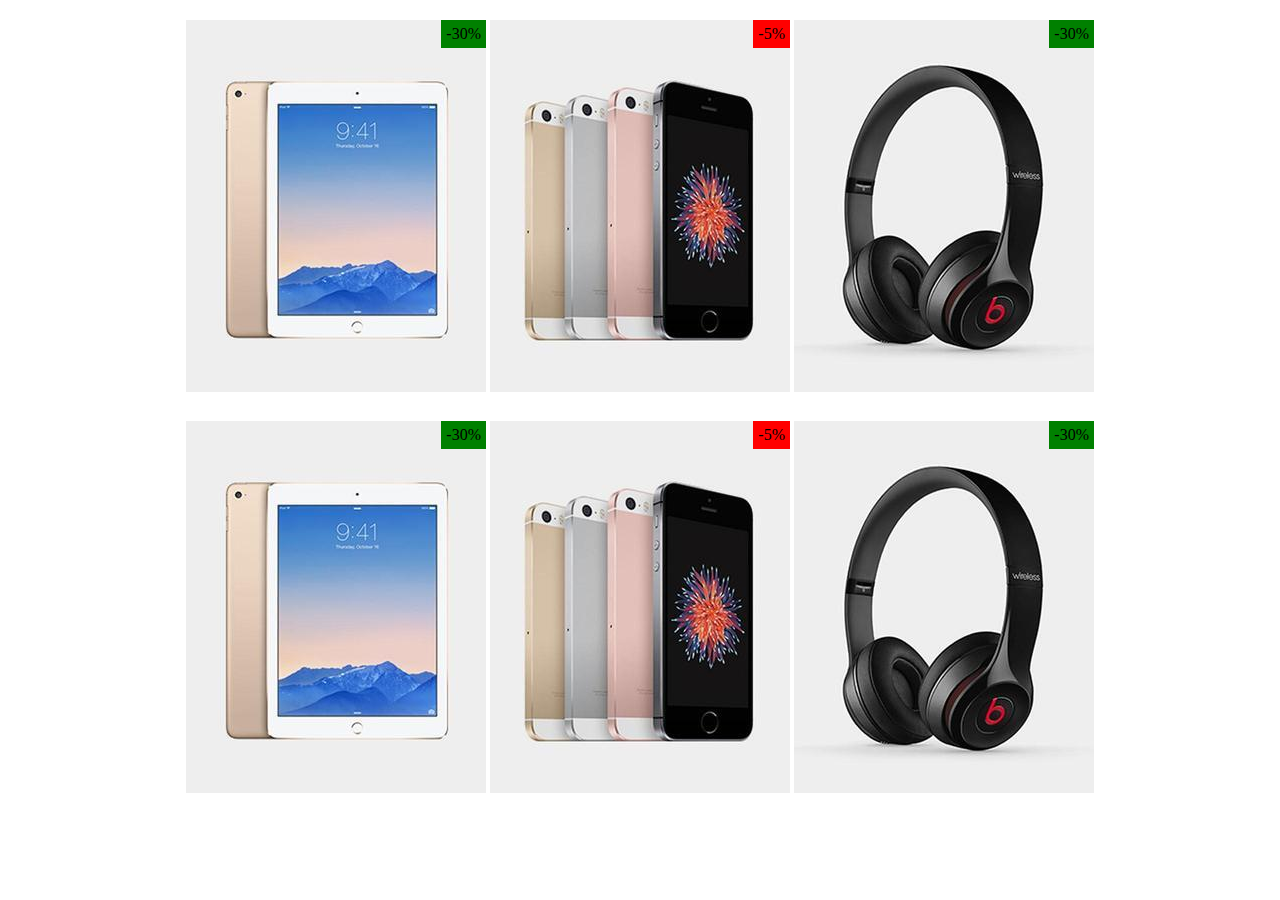
<file: index.html>
<!DOCTYPE html>
<html lang="en" dir="ltr">
  <head>
    <meta charset="utf-8">
    <link rel="stylesheet" href="css/style.css">
    <title>Shop</title>
  </head>
  <body>




    <!-- Contenitore di tutto -->
    <div class="container">



      <!-- Prima riga del contenitore -->
      <div class="row">

        <!-- Box-product -->
        <div class="box-product">
          <img src="img/pd1.jpg" alt="primo prodotto">
          <span class="discount">-30%</span>
          <div class="desired">&hearts;</div>
        </div>
        <!-- Box-product -->

        <!-- Box-product -->
        <div class="box-product">
          <img src="img/pd2.jpg" alt="secondo prodotto">
          <span class="discount">-5%</span>
          <div class="desired">&hearts;</div>
        </div>
        <!-- Box-product -->

        <!-- Box-product -->
        <div class="box-product">
          <img src="img/pd3.jpg" alt="terzo prodotto">
          <span class="discount">-30%</span>
          <div class="desired">&hearts;</div>
        </div>
        <!-- Box-product -->

      </div>
      <!-- /Prima riga del contenitore -->

      <!-- Seconda riga del contenitore -->
      <div class="row">

        <!-- Box-product -->
        <div class="box-product">
          <img src="img/pd1.jpg" alt="primo prodotto">
          <span class="discount">-30%</span>
          <div class="desired">&hearts;</div>
        </div>
        <!-- Box-product -->

        <!-- Box-product -->
        <div class="box-product">
          <img src="img/pd2.jpg" alt="secondo prodotto">
          <span class="discount">-5%</span>
          <div class="desired">&hearts;</div>
        </div>
        <!-- Box-product -->

        <!-- Box-product -->
        <div class="box-product">
          <img src="img/pd3.jpg" alt="terzo prodotto">
          <span class="discount">-30%</span>
          <div class="desired">&hearts;</div>
        </div>
        <!-- Box-product -->

      </div>
      <!-- /Seconda riga del contenitore -->



    </div>
    <!-- /Contenitore di tutto -->

  </body>
</html>
</file>
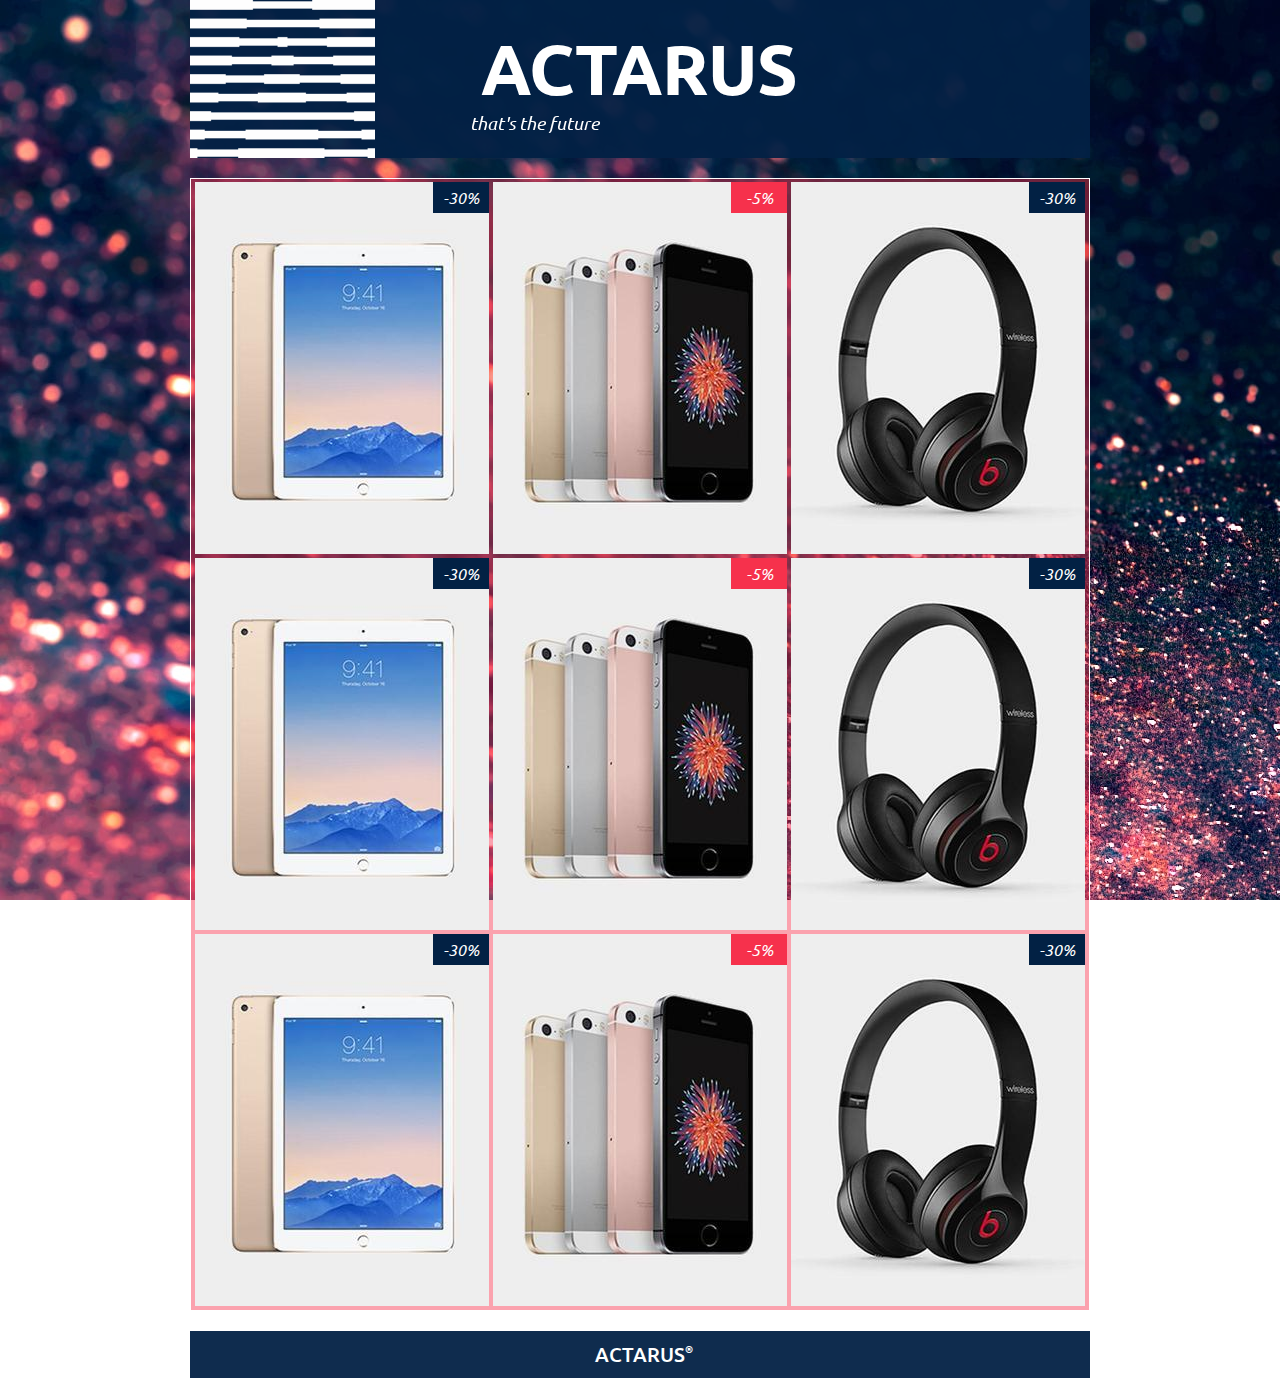
<file: bonus-header-fixed-pseudoselettori aggiunti/index-bonus-header-fixed.html>
<!DOCTYPE html>
<html lang="en" dir="ltr">
  <head>
    <meta charset="utf-8">
    <link rel="stylesheet" href="css/style-bonus.css">
    <link href="https://fonts.googleapis.com/css2?family=Ubuntu:ital,wght@0,400;0,700;1,400&display=swap" rel="stylesheet">
    <title>E-Shop-bonus-header-fixed-altri pseudoselettori aggiunti</title>
  </head>

  <body>






    <!-- Contenitore di tutto -->
    <div class="container">





      <!-- Intestazione -->
        <header>
          <img class="logo" src="img/logo-anonimo.png" alt="logo-ecommerce">
          <div class="logotype-container">
            <div class="logotype">
              ACTARUS
              <div class="pay-off">
                that's the future
              </div>
            </div>
          </div>
        </header>

        <!-- header fantasma -->
        <div class="header-fantasma">
        </div>
        <!-- header fantasma -->
      <!-- /Intestazione -->




      <!-- Cuore della pagina -->
      <main>



        <!-- Prima riga -->
        <div class="row">


          <!-- Primo Box-product -->
          <div class="box-product">
            <span class="discount">-30%</span>
            <div class="desired">&hearts;</div>
          </div>
          <!-- /Primo Box-product -->

          <!-- Secondo Box-product -->
          <div class="box-product">
            <span class="discount">-5%</span>
            <div class="desired">&hearts;</div>
          </div>
          <!-- /Secondo Box-product -->

          <!-- Terzo Box-product -->
          <div class="box-product">
            <span class="discount">-30%</span>
            <div class="desired">&hearts;</div>
          </div>
          <!-- /Terzo Box-product -->


        </div>
        <!-- /Prima riga -->



        <!-- Seconda riga -->
        <div class="row">


          <!-- Primo Box-product -->
          <div class="box-product">
            <span class="discount">-30%</span>
            <div class="desired">&hearts;</div>
          </div>
          <!-- /Primo Box-product -->

          <!-- Secondo Box-product -->
          <div class="box-product">
            <span class="discount">-5%</span>
            <div class="desired">&hearts;</div>
          </div>
          <!-- /Secondo Box-product -->

          <!-- Terzo Box-product -->
          <div class="box-product">
            <span class="discount">-30%</span>
            <div class="desired">&hearts;</div>
          </div>
          <!-- /Terzo Box-product -->


        </div>
        <!-- /Seconda riga -->



        <!-- Terza riga -->
        <div class="row">


          <!-- Primo Box-product -->
          <div class="box-product">
            <span class="discount">-30%</span>
            <div class="desired">&hearts;</div>
          </div>
          <!-- /Primo Box-product -->

          <!-- Secondo Box-product -->
          <div class="box-product">
            <span class="discount">-5%</span>
            <div class="desired">&hearts;</div>
          </div>
          <!-- /Secondo Box-product -->

          <!-- Terzo Box-product -->
          <div class="box-product">
            <span class="discount">-30%</span>
            <div class="desired">&hearts;</div>
          </div>
          <!-- /Terzo Box-product -->


        </div>
        <!-- /Terza riga -->



      </main>
      <!-- /Cuore della pagina -->




      <!-- Piè di pagina -->
      <footer>
        <div class="footer-logotype">
          ACTARUS
          <div class="rec">&reg;</div>
        </div>
      </footer>
      <!-- /Piè di pagina -->





    </div>
    <!-- /Contenitore di tutto -->






  </body>


</html>
</file>
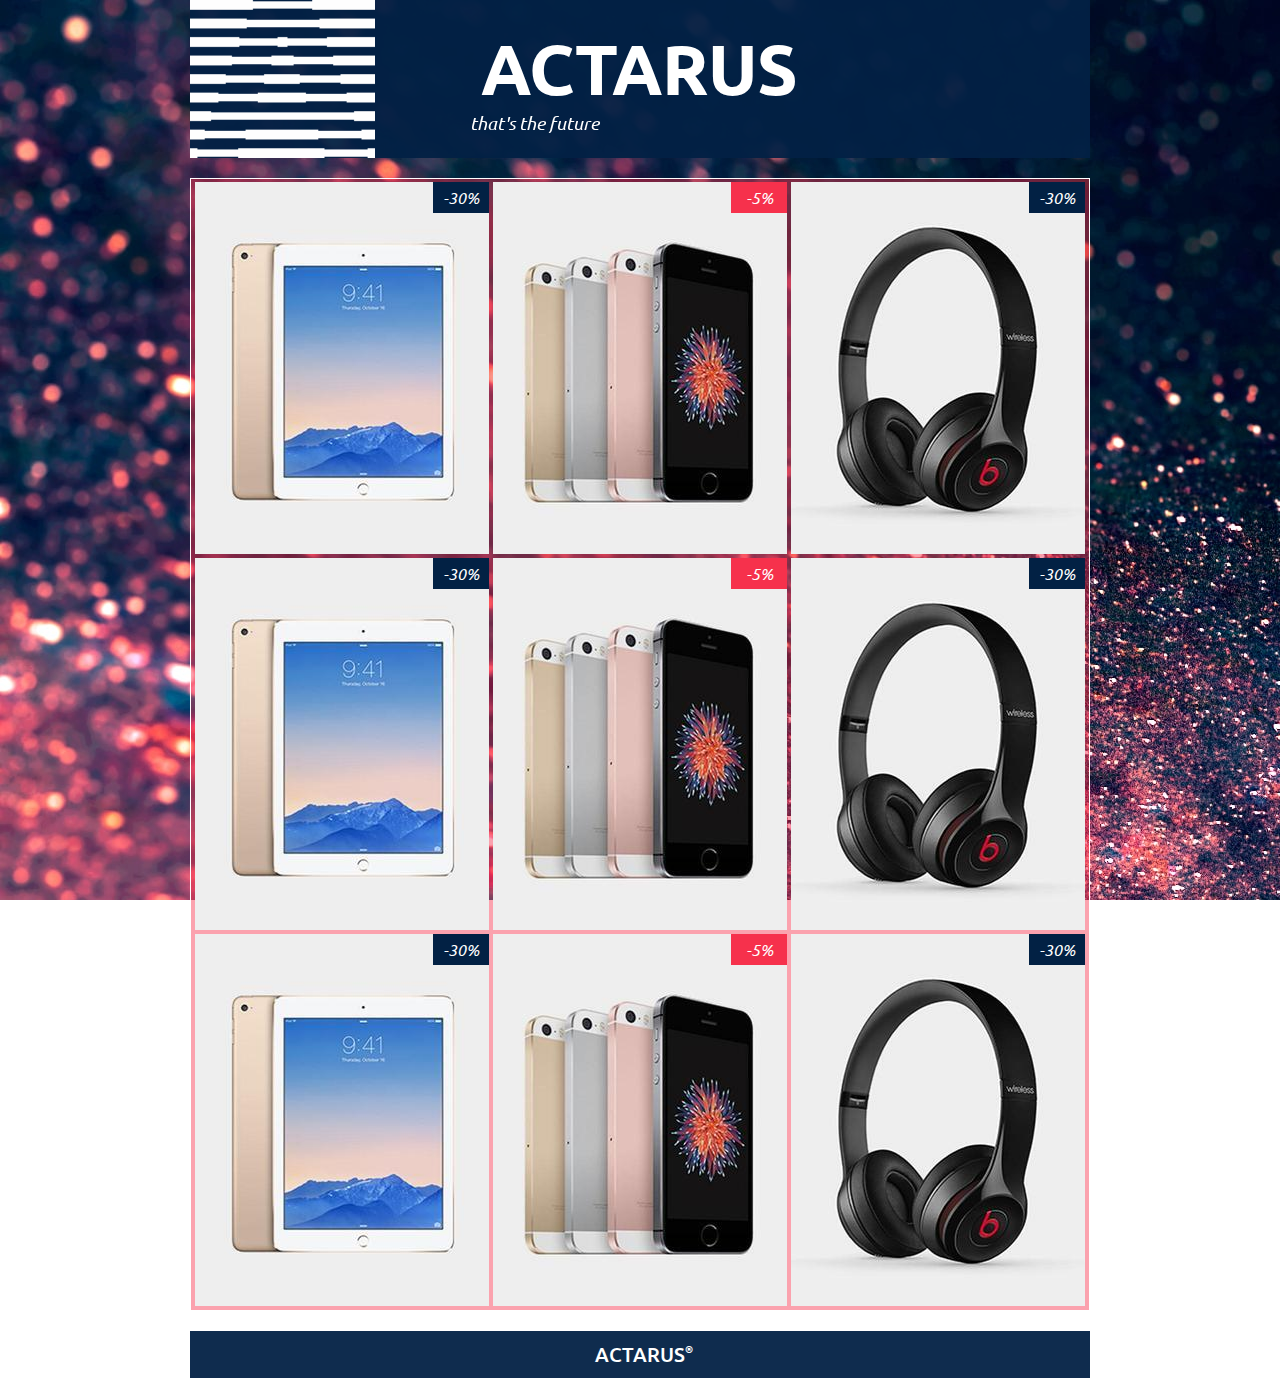
<file: bonus-header-fixed/index-bonus-header-fixed.html>
<!DOCTYPE html>
<html lang="en" dir="ltr">
  <head>
    <meta charset="utf-8">
    <link rel="stylesheet" href="css/style-bonus.css">
    <link href="https://fonts.googleapis.com/css2?family=Ubuntu:ital,wght@0,400;0,700;1,400&display=swap" rel="stylesheet">
    <title>E-Shop-bonus-header-fixed</title>
  </head>

  <body>






    <!-- Contenitore di tutto -->
    <div class="container">





      <!-- Intestazione -->
        <header>
          <img class="logo" src="img/logo-anonimo.png" alt="logo-ecommerce">
          <div class="logotype-container">
            <div class="logotype">
              ACTARUS
              <div class="pay-off">
                that's the future
              </div>
            </div>
          </div>
        </header>

        <!-- header fantasma -->
        <div class="header-fantasma">
        </div>
        <!-- header fantasma -->
      <!-- /Intestazione -->




      <!-- Cuore della pagina -->
      <main>



        <!-- Prima riga -->
        <div class="row">


          <!-- Primo Box-product -->
          <div class="box-product uno">
            <span class="discount">-30%</span>
            <div class="desired">&hearts;</div>
          </div>
          <!-- /Primo Box-product -->

          <!-- Secondo Box-product -->
          <div class="box-product due">
            <span class="discount">-5%</span>
            <div class="desired">&hearts;</div>
          </div>
          <!-- /Secondo Box-product -->

          <!-- Terzo Box-product -->
          <div class="box-product tre">
            <span class="discount">-30%</span>
            <div class="desired">&hearts;</div>
          </div>
          <!-- /Terzo Box-product -->


        </div>
        <!-- /Prima riga -->



        <!-- Seconda riga -->
        <div class="row">


          <!-- Primo Box-product -->
          <div class="box-product uno">
            <span class="discount">-30%</span>
            <div class="desired">&hearts;</div>
          </div>
          <!-- /Primo Box-product -->

          <!-- Secondo Box-product -->
          <div class="box-product due">
            <span class="discount">-5%</span>
            <div class="desired">&hearts;</div>
          </div>
          <!-- /Secondo Box-product -->

          <!-- Terzo Box-product -->
          <div class="box-product tre">
            <span class="discount">-30%</span>
            <div class="desired">&hearts;</div>
          </div>
          <!-- /Terzo Box-product -->


        </div>
        <!-- /Seconda riga -->



        <!-- Terza riga -->
        <div class="row">


          <!-- Primo Box-product -->
          <div class="box-product uno">
            <span class="discount">-30%</span>
            <div class="desired">&hearts;</div>
          </div>
          <!-- /Primo Box-product -->

          <!-- Secondo Box-product -->
          <div class="box-product due">
            <span class="discount">-5%</span>
            <div class="desired">&hearts;</div>
          </div>
          <!-- /Secondo Box-product -->

          <!-- Terzo Box-product -->
          <div class="box-product tre">
            <span class="discount">-30%</span>
            <div class="desired">&hearts;</div>
          </div>
          <!-- /Terzo Box-product -->


        </div>
        <!-- /Terza riga -->



      </main>
      <!-- /Cuore della pagina -->




      <!-- Piè di pagina -->
      <footer>
        <div class="footer-logotype">
          ACTARUS
          <div class="rec">&reg;</div>
        </div>
      </footer>
      <!-- /Piè di pagina -->





    </div>
    <!-- /Contenitore di tutto -->






  </body>


</html>
</file>
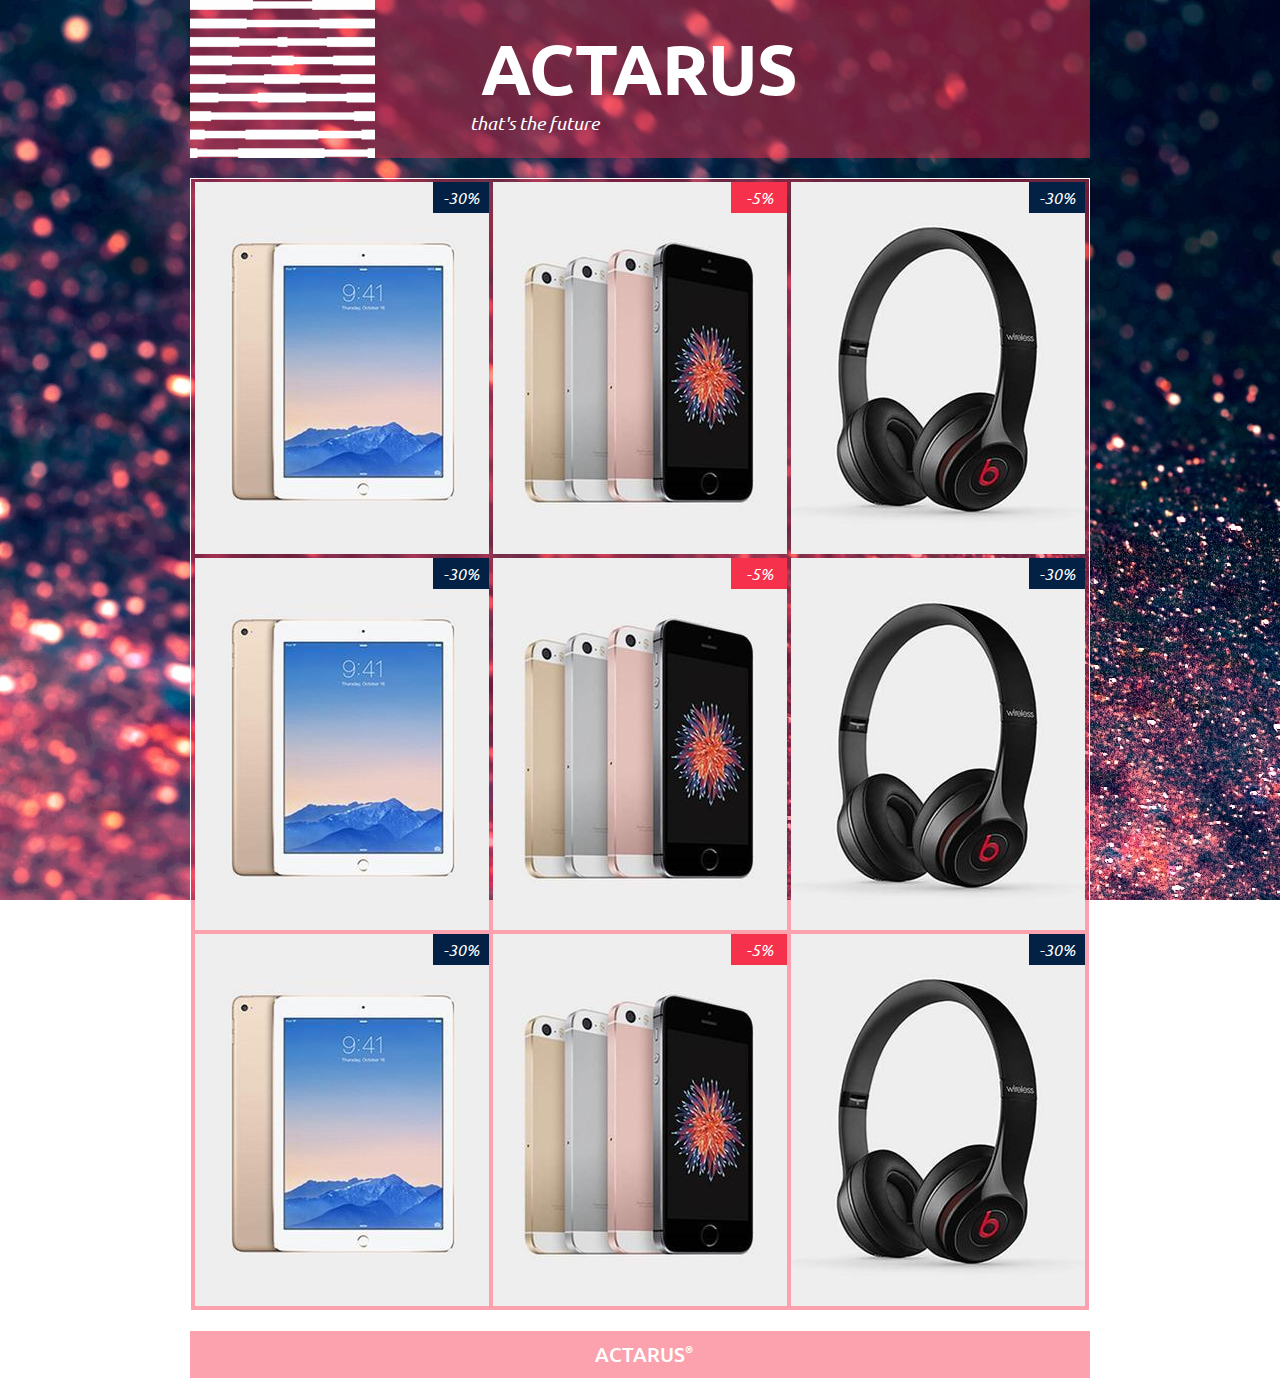
<file: bonus/index-bonus.html>
<!DOCTYPE html>
<html lang="en" dir="ltr">
  <head>
    <meta charset="utf-8">
    <link rel="stylesheet" href="css/style-bonus.css">
    <link href="https://fonts.googleapis.com/css2?family=Ubuntu:ital,wght@0,400;0,700;1,400&display=swap" rel="stylesheet">
    <title>E-Shop-bonus</title>
  </head>

  <body>






    <!-- Contenitore di tutto -->
    <div class="container">





      <!-- Intestazione -->
        <header>
          <img class="logo" src="img/logo-anonimo.png" alt="logo-ecommerce">
          <div class="logotype">
            ACTARUS
            <div class="pay-off">
              that's the future
            </div>
          </div>
        </header>
      <!-- /Intestazione -->




      <!-- Cuore della pagina -->
      <main>



        <!-- Prima riga -->
        <div class="row">


          <!-- Primo Box-product -->
          <div class="box-product uno">
            <span class="discount">-30%</span>
            <div class="desired">&hearts;</div>
          </div>
          <!-- /Primo Box-product -->

          <!-- Secondo Box-product -->
          <div class="box-product due">
            <span class="discount">-5%</span>
            <div class="desired">&hearts;</div>
          </div>
          <!-- /Secondo Box-product -->

          <!-- Terzo Box-product -->
          <div class="box-product tre">
            <span class="discount">-30%</span>
            <div class="desired">&hearts;</div>
          </div>
          <!-- /Terzo Box-product -->


        </div>
        <!-- /Prima riga -->



        <!-- Seconda riga -->
        <div class="row">


          <!-- Primo Box-product -->
          <div class="box-product uno">
            <span class="discount">-30%</span>
            <div class="desired">&hearts;</div>
          </div>
          <!-- /Primo Box-product -->

          <!-- Secondo Box-product -->
          <div class="box-product due">
            <span class="discount">-5%</span>
            <div class="desired">&hearts;</div>
          </div>
          <!-- /Secondo Box-product -->

          <!-- Terzo Box-product -->
          <div class="box-product tre">
            <span class="discount">-30%</span>
            <div class="desired">&hearts;</div>
          </div>
          <!-- /Terzo Box-product -->


        </div>
        <!-- /Seconda riga -->



        <!-- Terza riga -->
        <div class="row">


          <!-- Primo Box-product -->
          <div class="box-product uno">
            <span class="discount">-30%</span>
            <div class="desired">&hearts;</div>
          </div>
          <!-- /Primo Box-product -->

          <!-- Secondo Box-product -->
          <div class="box-product due">
            <span class="discount">-5%</span>
            <div class="desired">&hearts;</div>
          </div>
          <!-- /Secondo Box-product -->

          <!-- Terzo Box-product -->
          <div class="box-product tre">
            <span class="discount">-30%</span>
            <div class="desired">&hearts;</div>
          </div>
          <!-- /Terzo Box-product -->


        </div>
        <!-- /Terza riga -->



      </main>
      <!-- /Cuore della pagina -->




      <!-- Piè di pagina -->
      <footer>
        <div class="footer-logotype">
          ACTARUS
          <div class="rec">&reg;</div>
        </div>
      </footer>
      <!-- /Piè di pagina -->





    </div>
    <!-- /Contenitore di tutto -->






  </body>


</html>
</file>
<file: css/style.css>
/* Foglio di reset per margini bordi e padding */
* {
  box-sizing: border-box;
  margin: 0;
  padding: 0;
}
/* Foglio di reset per margini bordi e padding */

/* Contenitore di tutto */
.container {
  /* La dichiarazione che segue agirà sul file immagine che è un inline-block centrandola all'interno del div container. Questa proprietà mi tornerà utile quando dovrò centrare il cuoricino all'interno del box-product (al momento del cambiamento della sua proprietà di display) */
  text-align: center;
  margin-top: 20px;
}
/* Contenitore di tutto */

.row {
  margin-bottom: 25px;
}

.box-product {
  display: inline-block;
  position: relative;
}

.discount {
  background-color: green;
  position: absolute;
  top: 0;
  right:0;
  padding: 5px;
}

.desired {
  position: absolute;
  bottom: 0;
  width: 100%;
  padding: 20px;
  font-size: 30px;
  color: red;
  display: none;
}


.box-product:hover .desired {
  display: block;
}

/* La regola che segue andrà a selezionare la classe discount discendente(qui figlia) dal secondo figlio (box-product) di ogni riga */
.row :nth-child(2)  .discount {
  background-color: red;
}
</file>
<file: bonus-header-fixed-pseudoselettori aggiunti/css/style-bonus.css>
/* Foglio di reset */
* {
  box-sizing: border-box;
  margin: 0;
  padding: 0;
}
/* 7Foglio di reset */

body {
  background-image: url(../img/sfondo-007.jpg);
  background-attachment: fixed;
}

.container {
  width: 900px;
  /* Stavolta utilizzando una dimensione per il container applicherò la dichiarazione che segue per centrarlo */
  margin: auto;
  text-align: center;
}

header {
  height: 158px;
  background-color: rgba(2,33,68,0.95);
  position: fixed;
  z-index: 1;
  margin-bottom: 20px;
}

.header-fantasma {
  width: 900px;
  height: 178px;
}

.logo {
  height: 158px;
  position: absolute;
  left: 0;
}

.logotype-container {
  height: 158px;
  width: 900px;
  position: relative;
}

.logotype {
  color: white;
  font-size: 70px;
  position: absolute;
  top: 50%;
  left: 50%;
  transform: translate( -50%, -50%);
  font-family: 'Ubuntu', sans-serif;
  font-weight: 700;
  width: 339.53px;
}

.logotype:hover {
  color: rgb(246,49,76);
}

.logotype .pay-off {
  font-size: 0.25em;
  text-align: left;
  font-style: italic;
  font-weight: 500;
}

main {
  margin-bottom: 20px;
  padding-top: 3px;
  border: 1px solid white;
  background-color: rgba(246,49,76,0.45);
}

.box-product {
  width: calc( 33.33% - 5px);
  height: 372px;
  background-color: grey;
  display: inline-block;
  background-size: cover;
  background-position: center;
  position: relative;
}


.discount {
  background-color: rgb(2,33,68);
  position: absolute;
  top: 0;
  right:0;
  width: 56.11px;
  padding: 5px;
  font-family: 'Ubuntu', sans-serif;
  font-weight: 400;
  font-style: italic;
  color: white;
}

.desired {
  position: absolute;
  bottom: 0;
  width: 100%;
  padding: 15px;
  font-size: 25px;
  color: rgb(246,49,76);
  display: none;
}

.box-product:hover .desired {
  display: block;
}

.box-product:hover {
  border: 1px solid rgba(246,49,76,0);
}

.row :nth-child(2) .discount {
  background-color: rgb(246,49,76);
}

.box-product:first-child {
  background-image: url(../img/pd1.jpg);
}

.box-product:nth-child(2) {
  background-image: url(../img/pd2.jpg);
}

.box-product:last-child {
  background-image: url(../img/pd3.jpg);
}

footer {
  background-color: rgba(2,33,68,0.95);
}

.footer-logotype {
  font-size: 20px;
  position: relative;
  font-family: 'Ubuntu', sans-serif;
  font-weight: 500;
  color: white;
  padding: 10px;
}

.rec {
  padding-top: 10px;
  font-size: 0.5em;
  display: inline-block;
  height: 23.2px;
  position: absolute;
  top: 0;
}
</file>
<file: bonus-header-fixed/css/style-bonus.css>
/* Foglio di reset */
* {
  box-sizing: border-box;
  margin: 0;
  padding: 0;
}
/* 7Foglio di reset */

body {
  background-image: url(../img/sfondo-007.jpg);
  background-attachment: fixed;
}

.container {
  width: 900px;
  /* Stavolta utilizzando una dimensione per il container applicherò la dichiarazione che segue per centrarlo */
  margin: auto;
  text-align: center;
}

header {
  height: 158px;
  background-color: rgba(2,33,68,0.95);
  position: fixed;
  z-index: 1;
  margin-bottom: 20px;
}

.header-fantasma {
  width: 900px;
  height: 178px;
}

.logo {
  height: 158px;
  position: absolute;
  left: 0;
}

.logotype-container {
  height: 158px;
  width: 900px;
  position: relative;
}

.logotype {
  color: white;
  font-size: 70px;
  position: absolute;
  top: 50%;
  left: 50%;
  transform: translate( -50%, -50%);
  font-family: 'Ubuntu', sans-serif;
  font-weight: 700;
  width: 339.53px;
}

.logotype:hover {
  color: rgb(246,49,76);
}

.logotype .pay-off {
  font-size: 0.25em;
  text-align: left;
  font-style: italic;
  font-weight: 500;
}

main {
  margin-bottom: 20px;
  padding-top: 3px;
  border: 1px solid white;
  background-color: rgba(246,49,76,0.45);
}

.box-product {
  width: calc( 33.33% - 5px);
  height: 372px;
  background-color: grey;
  display: inline-block;
  background-size: cover;
  background-position: center;
  position: relative;
}


.discount {
  background-color: rgb(2,33,68);
  position: absolute;
  top: 0;
  right:0;
  width: 56.11px;
  padding: 5px;
  font-family: 'Ubuntu', sans-serif;
  font-weight: 400;
  font-style: italic;
  color: white;
}

.desired {
  position: absolute;
  bottom: 0;
  width: 100%;
  padding: 15px;
  font-size: 25px;
  color: rgb(246,49,76);
  display: none;
}

.box-product:hover .desired {
  display: block;
}

.box-product:hover {
  border: 1px solid rgba(246,49,76,0);
}

.row :nth-child(2) .discount {
  background-color: rgb(246,49,76);
}

.box-product.uno {
  background-image: url(../img/pd1.jpg);
}

.box-product.due {
  background-image: url(../img/pd2.jpg);
}

.box-product.tre {
  background-image: url(../img/pd3.jpg);
}

footer {
  background-color: rgba(2,33,68,0.95);
}

.footer-logotype {
  font-size: 20px;
  position: relative;
  font-family: 'Ubuntu', sans-serif;
  font-weight: 500;
  color: white;
  padding: 10px;
}

.rec {
  padding-top: 10px;
  font-size: 0.5em;
  display: inline-block;
  height: 23.2px;
  position: absolute;
  top: 0;
}
</file>
<file: bonus/css/style-bonus.css>
/* Foglio di reset */
* {
  box-sizing: border-box;
  margin: 0;
  padding: 0;
}
/* 7Foglio di reset */

body {
  background-image: url(../img/sfondo-007.jpg);
  background-attachment: fixed;
}

.container {
  width: 900px;
  /* Stavolta utilizzando una dimensione per il container applicherò la dichiarazione che segue per centrarlo */
  margin: auto;
  text-align: center;
}

header {
  height: 158px;
  background-color: rgba(246,49,76,0.45);
  position: relative;
  margin-bottom: 20px;
}

.logo {
  height: 158px;
  position: absolute;
  left: 0;
}

.logotype {
  color: white;
  font-size: 70px;
  position: absolute;
  top: 50%;
  left: 50%;
  transform: translate( -50%, -50%);
  font-family: 'Ubuntu', sans-serif;
  font-weight: 700;
  width: 339.53px;
}

.logotype:hover {
  color: rgb(246,49,76);
}

.logotype .pay-off {
  font-size: 0.25em;
  text-align: left;
  font-style: italic;
  font-weight: 500;
}

main {
  margin-bottom: 20px;
  padding-top: 3px;
  border: 1px solid white;
  background-color: rgba(246,49,76,0.45);
}

.box-product {
  width: calc( 33.33% - 5px);
  height: 372px;
  background-color: grey;
  display: inline-block;
  background-size: cover;
  background-position: center;
  position: relative;
}


.discount {
  background-color: rgb(2,33,68);
  position: absolute;
  top: 0;
  right:0;
  width: 56.11px;
  padding: 5px;
  font-family: 'Ubuntu', sans-serif;
  font-weight: 400;
  font-style: italic;
  color: white;
}

.desired {
  position: absolute;
  bottom: 0;
  width: 100%;
  padding: 15px;
  font-size: 25px;
  color: rgb(246,49,76);
  display: none;
}

.box-product:hover .desired {
  display: block;
}

.box-product:hover {
  border: 1px solid rgba(246,49,76,0);
}

.row :nth-child(2) .discount {
  background-color: rgb(246,49,76);
}

.box-product.uno {
  background-image: url(../img/pd1.jpg);
}

.box-product.due {
  background-image: url(../img/pd2.jpg);
}

.box-product.tre {
  background-image: url(../img/pd3.jpg);
}

footer {
  background-color: rgba(246,49,76,0.45);
}

.footer-logotype {
  font-size: 20px;
  position: relative;
  font-family: 'Ubuntu', sans-serif;
  font-weight: 500;
  color: white;
  padding: 10px;
}

.rec {
  padding-top: 10px;
  font-size: 0.5em;
  display: inline-block;
  height: 23.2px;
  position: absolute;
  top: 0;
}
</file>
